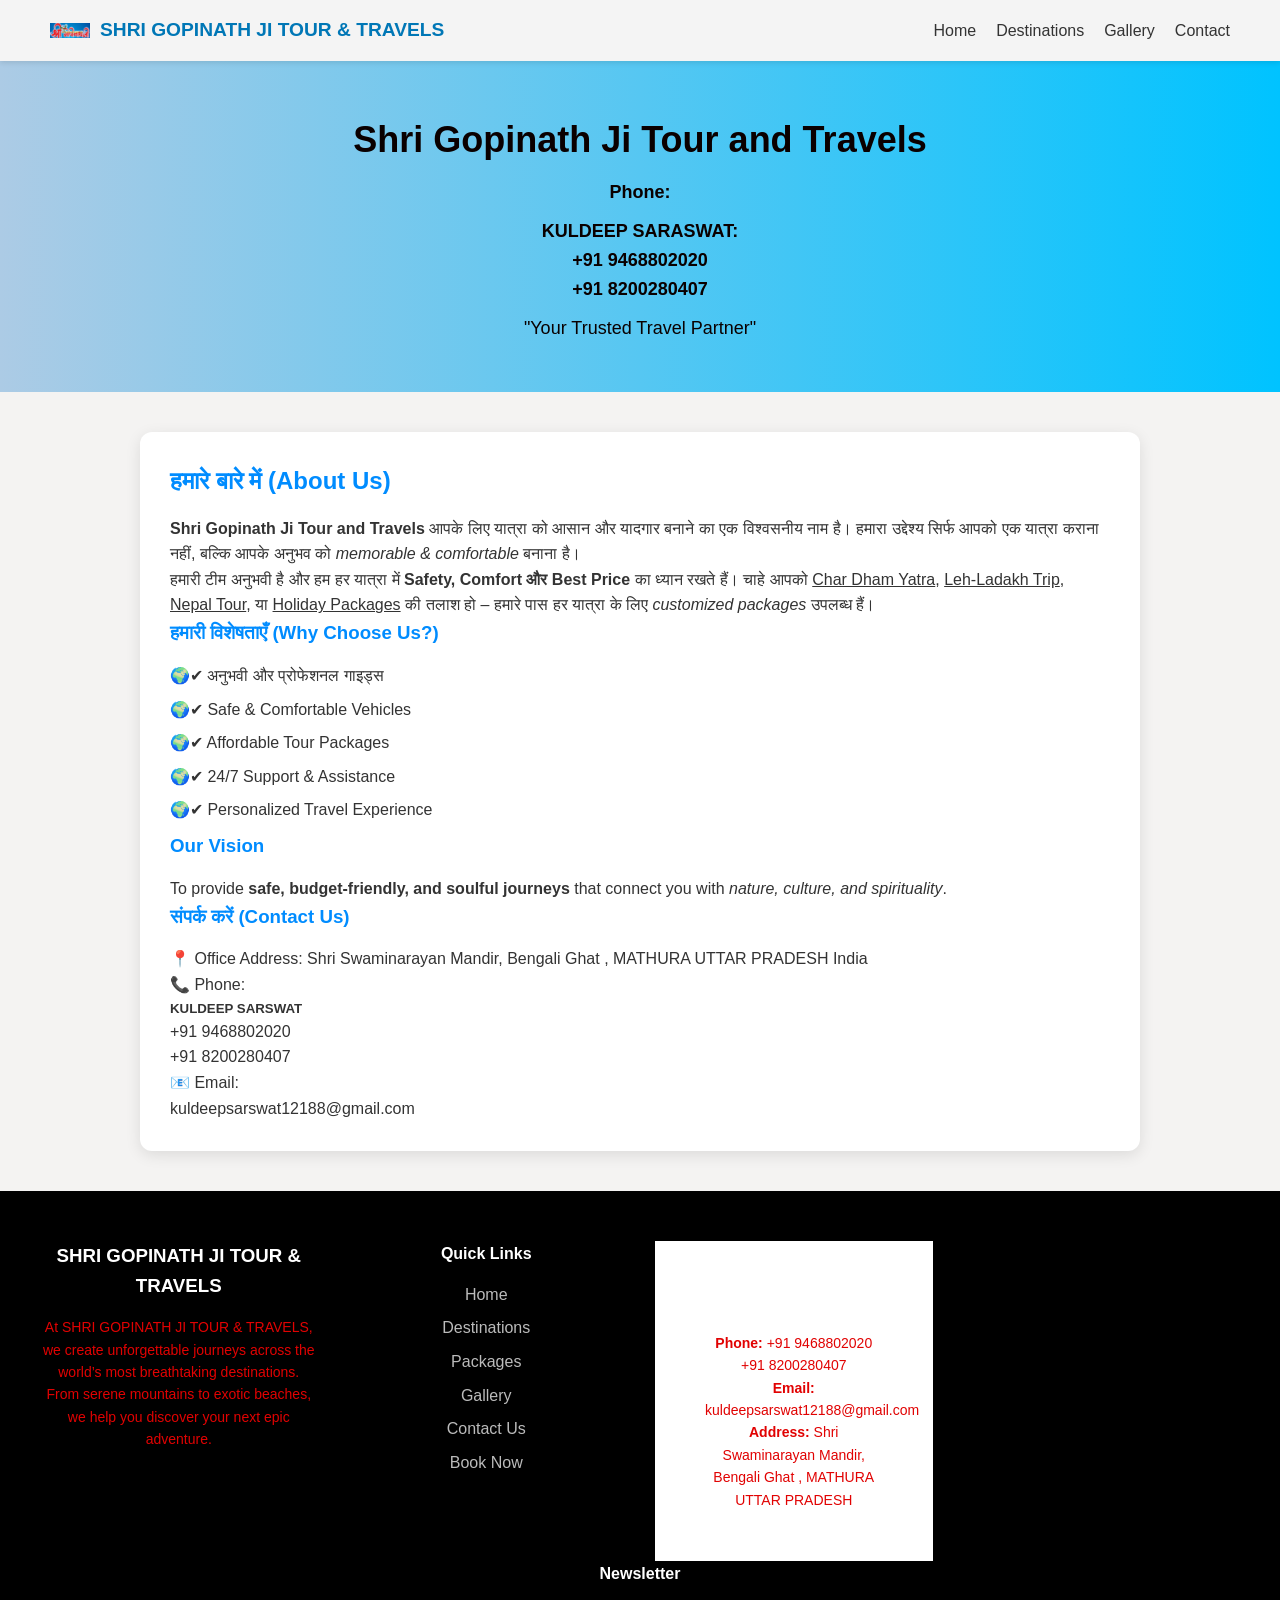
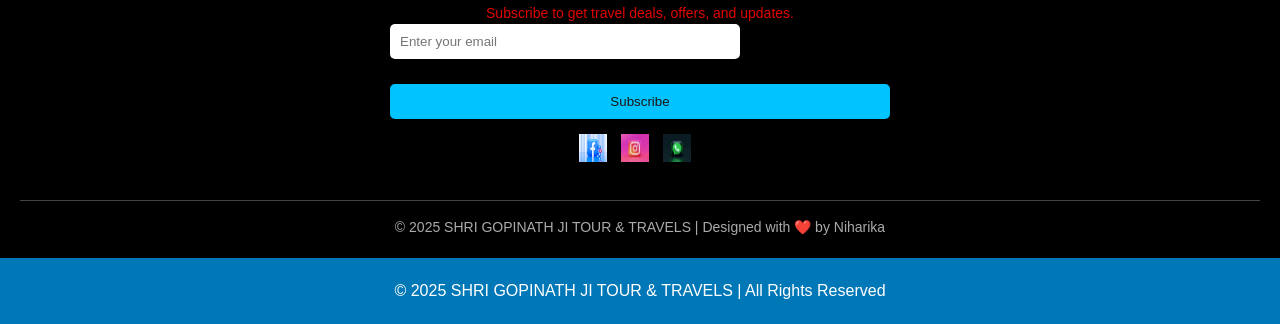
<file: tour website/aboutus.html>
<!DOCTYPE html>
<html lang="hi">
<head>
  <meta charset="UTF-8">
  <meta name="viewport" content="width=device-width, initial-scale=1.0">
  <title>About Us - Shri Gopinath Ji Tour and Travels</title>
  <link rel="stylesheet" href="style.css">
</head>
<body>
<header>
    <nav class="navbar">
      <div class="logo">
        <img src="logo.jpg" alt="Logo">
        <span>SHRI GOPINATH JI TOUR & TRAVELS</span>
      </div>
      <ul class="nav-links">
        <li><a href="index.html">Home</a></li>
        <li><a href="index.html#destinations">Destinations</a></li>
        <li><a href="index.html#gallery">Gallery</a></li>
        <li><a href="contact.html" class="active">Contact</a></li>
      </ul>
    </nav>
  </header>
  <header class="about-header">
    <h1>Shri Gopinath Ji Tour and Travels</h1>
    <h2>
          <p><strong>Phone:</strong>
              <p><strong>KULDEEP SARASWAT:</strong>
            <br>+91 9468802020<br>+91 8200280407</p>
        </h2>
    <p>"Your Trusted Travel Partner"</p>
  </header>

  <section class="about-section">
    <div class="about-container">
      <h2>हमारे बारे में (About Us)</h2>
      <p>
        <strong>Shri Gopinath Ji Tour and Travels</strong> आपके लिए यात्रा को आसान और यादगार बनाने का एक विश्वसनीय नाम है।  
        हमारा उद्देश्य सिर्फ आपको एक यात्रा कराना नहीं, बल्कि आपके अनुभव को <em>memorable & comfortable</em> बनाना है।  
      </p>

      <p>
        हमारी टीम अनुभवी है और हम हर यात्रा में <b>Safety, Comfort और Best Price</b> का ध्यान रखते हैं।  
        चाहे आपको <u>Char Dham Yatra</u>, <u>Leh-Ladakh Trip</u>, <u>Nepal Tour</u>, या <u>Holiday Packages</u> की तलाश हो –  
        हमारे पास हर यात्रा के लिए <em>customized packages</em> उपलब्ध हैं।
      </p>

      <h3>हमारी विशेषताएँ (Why Choose Us?)</h3>
      <ul>
        <li>✔ अनुभवी और प्रोफेशनल गाइड्स</li>
        <li>✔ Safe & Comfortable Vehicles</li>
        <li>✔ Affordable Tour Packages</li>
        <li>✔ 24/7 Support & Assistance</li>
        <li>✔ Personalized Travel Experience</li>
      </ul>

      <h3>Our Vision</h3>
      <p>
        To provide <b>safe, budget-friendly, and soulful journeys</b> that connect you with 
        <i>nature, culture, and spirituality</i>.
      </p>

      <h3>संपर्क करें (Contact Us)</h3>
      <p>
        📍 Office Address: Shri Swaminarayan Mandir, Bengali Ghat , MATHURA UTTAR PRADESH India <br>
        📞 Phone:<h5>KULDEEP SARSWAT</h5> <p>+91 9468802020<br>+91 8200280407</p>
        📧 Email: <p> kuldeepsarswat12188@gmail.com</p>
      </p>
    </div>
  </section>
   <footer class="footer">
            <div class="footer-container">

                <!-- About Section -->
                <div class="footer-section about">
                    <h3>SHRI GOPINATH JI TOUR & TRAVELS</h3>
                    <p>
                        At SHRI GOPINATH JI TOUR & TRAVELS, we create unforgettable journeys across the world’s most
                        breathtaking destinations.
                        From serene mountains to exotic beaches, we help you discover your next epic adventure.
                    </p>
                </div>

                <!-- Quick Links -->
                <div class="footer-section links">
                    <h4>Quick Links</h4>
                    <ul>
                        <li><a href="#home">Home</a></li>
                        <li><a href="#destinations">Destinations</a></li>
                        <li><a href="#packages">Packages</a></li>
                        <li><a href="#gallery">Gallery</a></li>
                        <li><a href="#contact">Contact Us</a></li>
                        <li><a href="#book">Book Now</a></li>
                    </ul>
                </div>

                <!-- Contact Info -->
                <div class="footer-section contact">
                    <h4>Contact Us</h4>
                    <p><strong>Phone:</strong> +91 9468802020<br>+91 8200280407</p>
                    <p><strong>Email:</strong> kuldeepsarswat12188@gmail.com</p>
                    <p><strong>Address:</strong> Shri Swaminarayan Mandir, Bengali Ghat , MATHURA UTTAR PRADESH
                </div>
                </p>
            </div>

            <!-- Newsletter -->
            <div class="footer-section newsletter">
                <h4>Newsletter</h4>
                <p>Subscribe to get travel deals, offers, and updates.</p>
                <form>
                    <input type="email" placeholder="Enter your email" required>
                    <button type="submit">Subscribe</button>
                </form>
                <!-- Social Links -->
                <div class="social">
                    <a href="https://www.facebook.com/share/16k9gaN5ED/?mibextid=wwXIfr"><img src="facebook2.avif"
                            alt="Facebook"></a>
                    <a href="#"><img src="insta.avif" alt="Instagram"></a>
                    <a href="#"><img src="whatsapp.avif" alt="whatsapp"></a>

                </div>
            </div>
            </div>

            <!-- Bottom Bar -->
            <div class="footer-bottom">
                <p>&copy; 2025 SHRI GOPINATH JI TOUR & TRAVELS | Designed with ❤️ by Niharika</p>
            </div>
        </footer>

       





        <!-- Footer -->
        <footer>
            <p>© 2025 SHRI GOPINATH JI TOUR & TRAVELS | All Rights Reserved</p>
        </footer>

        <script src="script.js"></script>

</body>
</html>
</file>
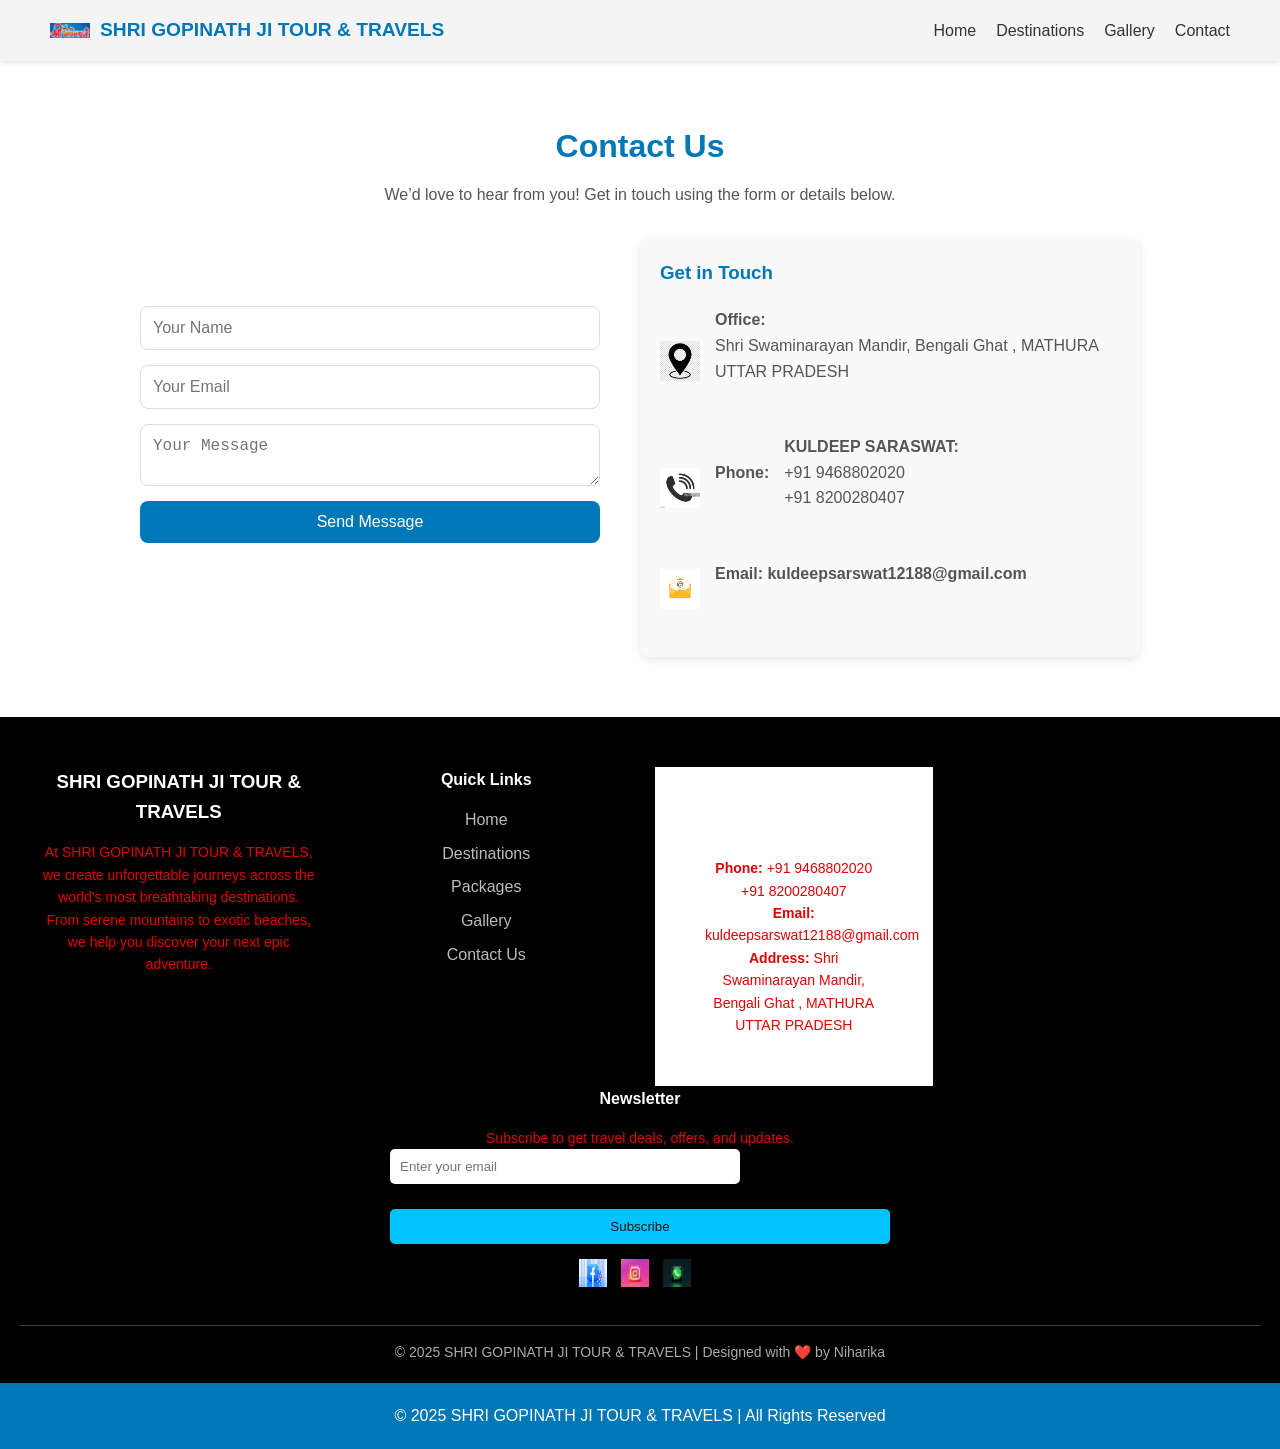
<file: tour website/contact.html>
<!DOCTYPE html>
<html lang="en">
<head>
  <meta charset="UTF-8">
  <meta name="viewport" content="width=device-width, initial-scale=1.0">
  <title>Shri Gopinath ji </title>
  <link rel="stylesheet" href="style.css">
</head>
<body>

  <!-- Navbar -->
  <header>
    <nav class="navbar">
      <div class="logo">
        <img src="logo.jpg" alt="Logo">
        <span>SHRI GOPINATH JI TOUR & TRAVELS</span>
      </div>
      <ul class="nav-links">
        <li><a href="index.html">Home</a></li>
        <li><a href="index.html#destinations">Destinations</a></li>
        <li><a href="index.html#gallery">Gallery</a></li>
        <li><a href="contact.html" class="active">Contact</a></li>
      </ul>
    </nav>
  </header>

  <!-- Contact Page -->
  <section class="contact-page">
    <h2>Contact Us</h2>
    <p>We’d love to hear from you! Get in touch using the form or details below.</p>

    <div class="contact-container">
      <!-- Contact Form -->
      <form id="contactForm" class="contact-form">
        <input type="text" id="name" placeholder="Your Name" required>
        <input type="email" id="email" placeholder="Your Email" required>
        <textarea id="message" placeholder="Your Message" required></textarea>
        <button type="submit" class="btn">Send Message</button>
        <p id="formStatus" class="status"></p>
      </form>

      <!-- Contact Info with Images -->
      <div class="contact-info">
        <h3>Get in Touch</h3>
        <div class="info-item">
          <img src="address.jpg" alt="Address Icon">
          <p><strong>Office:</strong><br>Shri Swaminarayan Mandir, Bengali Ghat , MATHURA UTTAR PRADESH</p>
        </div>
        <div class="info-item">
          <img src="phone.jpg" alt="Phone Icon">
          <p><strong>Phone:</strong>
              <p><strong>KULDEEP SARASWAT:</strong>
            <br>+91 9468802020<br>+91 8200280407</p>
        
       
        </div>
        <div class="info-item">
          <img src="email.jpg" alt="Email Icon">
          <p><strong>Email:  kuldeepsarswat12188@gmail.com</strong><br></p>
        </div>
      </div>
    </div>
  </section>
 <footer class="footer">
            <div class="footer-container">

                <!-- About Section -->
                <div class="footer-section about">
                    <h3>SHRI GOPINATH JI TOUR & TRAVELS</h3>
                    <p>
                        At SHRI GOPINATH JI TOUR & TRAVELS, we create unforgettable journeys across the world’s most
                        breathtaking destinations.
                        From serene mountains to exotic beaches, we help you discover your next epic adventure.
                    </p>
                </div>

                <!-- Quick Links -->
                <div class="footer-section links">
                    <h4>Quick Links</h4>
                    <ul>
                        <li><a href="#home">Home</a></li>
                        <li><a href="#destinations">Destinations</a></li>
                        <li><a href="#packages">Packages</a></li>
                        <li><a href="#gallery">Gallery</a></li>
                        <li><a href="#contact">Contact Us</a></li>
                    
                    </ul>
                </div>

                <!-- Contact Info -->
                <div class="footer-section contact">
                    <h4>Contact Us</h4>
                    <p><strong>Phone:</strong> +91 9468802020<br>+91 8200280407</p>
                    <p><strong>Email:</strong> kuldeepsarswat12188@gmail.com</p>
                    <p><strong>Address:</strong> Shri Swaminarayan Mandir, Bengali Ghat , MATHURA UTTAR PRADESH
                </div>
                </p>
            </div>

            <!-- Newsletter -->
            <div class="footer-section newsletter">
                <h4>Newsletter</h4>
                <p>Subscribe to get travel deals, offers, and updates.</p>
                <form>
                    <input type="email" placeholder="Enter your email" required>
                    <button type="submit">Subscribe</button>
                </form>
                <!-- Social Links -->
                <div class="social">
                    <a href="https://www.facebook.com/share/16k9gaN5ED/?mibextid=wwXIfr"><img src="facebook2.avif"
                            alt="Facebook"></a>
                    <a href="#"><img src="insta.avif" alt="Instagram"></a>
                    <a href="#"><img src="whatsapp.avif" alt="whatsapp"></a>

                </div>
            </div>
            </div>

            <!-- Bottom Bar -->
            <div class="footer-bottom">
                <p>&copy; 2025 SHRI GOPINATH JI TOUR & TRAVELS | Designed with ❤️ by Niharika</p>
            </div>
        </footer>

  <!-- Footer -->
  <footer>
    <p>© 2025 SHRI GOPINATH JI TOUR & TRAVELS | All Rights Reserved</p>
  </footer>

  <script src="script.js"></script>
</body>
</html>
</file>
<file: tour website/style.css>
/* General Styles */
* {
  margin: 0;
  padding: 0;
  box-sizing: border-box;
}

body {
  font-family: 'Segoe UI', sans-serif;
  background: #f4f3f2;
  color: #333;
  line-height: 1.6;
}

/* Navbar */
.navbar {
  display: flex;
  justify-content: space-between;
  align-items: center;
  padding: 15px 50px;
  background: #f4f4f4;
  box-shadow: 0 2px 5px rgba(0,0,0,0.1);
  position: sticky;
  top: 0;
  z-index: 1000;
}
/* Navbar hover */
.nav-links a:hover {
  color: #0077b6;
  border-bottom: 2px solid #0077b6;
  padding-bottom: 2px;
}

.logo img {
  width: 40px;
  margin-right: 10px;
  
}

.logo {
  display: flex;
  align-items: center;
  font-weight: bold;
  font-size: 1.2rem;
  color: #0077b6;
}
.logo  a:hover {
  color: #b60076;
  border-bottom: 2px solid #f0f4f6;
  padding-bottom: 2px;
}
.nav-links {
  list-style: none;
  display: flex;
  gap: 20px;
}

.nav-links a {
  text-decoration: none;
  color: #333;
  font-weight: 500;
  transition: 0.3s;
}

.nav-links a:hover {
  color: #0077b6;
}

/* Hero Section */
.hero {
  height: 90vh;
  background: url("veiw 1.jpg") no-repeat center center/cover;
  display: flex;
  justify-content: center;
  align-items: center;
  text-align: center;
}

.hero-content h1 {
  padding-top: 35%;
  font-size: 3rem;
  color: #0a0202;
  text-shadow: 0 2px 5px rgba(0,0,0,0.6);
}

.hero-content p {
  font-size: 1.2rem;
  color: #0c0000;
  margin: 10px 0 20px;
}

.btn {
  display: inline-block;
  padding: 10px 20px;
  background: #0077b6;
  color: #fff;
  text-decoration: none;
  border-radius: 5px;
  transition: 0.3s;
}

.btn:hover {
  background: #023e8a;
}

/* Destinations */
.destinations {
  padding: 50px;
  text-align: center;
  background: #ffffff;
}

.destinations h2 {
  margin-bottom: 30px;
  color: #0077b6;
}

.cards {
  display: flex;
  justify-content: center;
  gap: 20px;
}

.card {
  background: #f1f1f1;
  border-radius: 10px;
  overflow: hidden;
  width: 250px;
  transition: transform 0.3s;
}

.card img {
  width: 100%;
  height: 180px;
  object-fit: cover;
}

.card h3 {
  padding: 10px;
}

.card:hover {
  transform: scale(1.05);
}
.cards {
  display: flex;
  justify-content: center;
  gap: 20px;
  flex-wrap: wrap;        /* ensures responsiveness */
  align-items: stretch;   /* makes all cards equal height */
}

.card {
  background: #f1f1f1;
  border-radius: 10px;
  overflow: hidden;
  width: 250px;
  display: flex;
  flex-direction: column;
  justify-content: space-between;
  transition: transform 0.3s, box-shadow 0.3s;
}

.card img {
  width: 100%;
  height: 180px;         /* fixed image height */
  object-fit: cover;     /* crops image nicely */
}

.card h3 {
  padding: 15px;
  text-align: center;
  flex-grow: 1;          /* ensures text area adjusts evenly */
}


/* Gallery */
.gallery {
  padding: 50px;
  background: #f9f9f9;
  text-align: center;
}

.gallery h2 {
  color: #0077b6;
  margin-bottom: 20px;
}

.gallery-grid {
  display: grid;
  grid-template-columns: repeat(auto-fit, minmax(250px, 1fr));
  gap: 15px;
}

.gallery-grid img {
  width: 100%;
  border-radius: 10px;
  transition: transform 0.3s;
}

.gallery-grid img:hover {
  transform: scale(1.05);
}
.gallery-grid {
  display: grid;
  grid-template-columns: repeat(auto-fit, minmax(250px, 1fr));
  gap: 15px;
}

.gallery-grid img {
  width: 100%;
  height: 250px;       /* fixed equal height */
  object-fit: cover;   /* keeps aspect ratio, crops extra */
  border-radius: 10px;
  transition: transform 0.3s, box-shadow 0.3s;
}

.gallery-grid img:hover {
  transform: scale(1.05);
  box-shadow: 0 5px 15px rgba(0,0,0,0.3);
  filter: brightness(1.1);
  cursor: pointer;
}


/* Contact */
.contact {
  padding: 50px;
  text-align: center;
  background: #ffffff;
}

.contact h2 {
  margin-bottom: 20px;
  color: #0077b6;
}

form {
  max-width: 500px;
  margin: auto;
  display: flex;
  flex-direction: column;
  gap: 15px;
}

form input, form textarea {
  padding: 10px;
  border: 1px solid #ddd;
  border-radius: 5px;
}

/* Footer */
footer {
  text-align: center;
  padding: 20px;
  background: #0077b6;
  color: #fff;
}
/* Contact Page */
.contact-page {
  padding: 60px 20px;
  text-align: center;
  background: #fff;
}

.contact-page h2 {
  color: #0077b6;
  margin-bottom: 10px;
  font-size: 2rem;
}

.contact-page p {
  color: #555;
  margin-bottom: 30px;
}

.contact-container {
  display: flex;
  justify-content: center;
  gap: 40px;
  flex-wrap: wrap;
  max-width: 1000px;
  margin: auto;
  text-align: left;
}

/* Contact Form */
.contact-form {
  flex: 1;
  min-width: 300px;
  display: flex;
  flex-direction: column;
  gap: 15px;
}

.contact-form input,
.contact-form textarea {
  padding: 12px;
  border: 1px solid #ddd;
  border-radius: 8px;
  font-size: 1rem;
  transition: 0.3s;
}

.contact-form input:focus,
.contact-form textarea:focus {
  border-color: #0077b6;
  outline: none;
  box-shadow: 0 0 6px rgba(0,119,182,0.3);
}

.contact-form button {
  background: #0077b6;
  color: white;
  border: none;
  padding: 12px;
  border-radius: 8px;
  font-size: 1rem;
  cursor: pointer;
  transition: 0.3s;
}

.contact-form button:hover {
  background: #023e8a;
}

/* Contact Info */
.contact-info {
  flex: 1;
  min-width: 280px;
  background: #f9f9f9;
  padding: 20px;
  border-radius: 10px;
  box-shadow: 0 3px 10px rgba(0,0,0,0.1);
}

.contact-info h3 {
  color: #0077b6;
  margin-bottom: 20px;
}

.info-item {
  display: flex;
  align-items: center;
  gap: 15px;
  margin-bottom: 20px;
}

.info-item img {
  width: 40px;
  height: 40px;
}


.gallery1 {
  padding: 40px;
  background: #f9f9f9;
  text-align: center;
}

.gallery1 h2 {
  font-size: 28px;
  margin-bottom: 20px;
  color: #333;
}

.gallery1-container {
  display: grid;
  grid-template-columns: repeat(auto-fit, minmax(280px, 1fr));
  gap: 20px;
}

.gallery1-item {
  overflow: hidden;
  border-radius: 12px;
  box-shadow: 0 4px 10px rgba(0,0,0,0.1);
  background: #fff;
}

.gallery1-item img,
.gallery1-item video,
.gallery1-item iframe {
  width: 100%;
  height: auto;
  display: block;
  border-radius: 12px;
}
.footer {
  background: #000000;
  color: #e10202;
  padding: 50px 20px 20px;
  font-family: Arial, sans-serif;
}

.footer-container {
  display: grid;
  grid-template-columns: repeat(auto-fit, minmax(250px, 1fr));
  gap: 30px;
  max-width: 1200px;
  margin: auto;
}

.footer-section h3,
.footer-section h4 {
  color: #fff;
  margin-bottom: 15px;
}

.footer-section p {
  font-size: 14px;
  line-height: 1.6;
}

.footer-section ul {
  list-style: none;
  padding: 0;
}

.footer-section ul li {
  margin: 8px 0;
}

.footer-section ul li a {
  color: #bbb;
  text-decoration: none;
  transition: color 0.3s;
}

.footer-section ul li a:hover {
  color: #00c3ff;
}

.footer-section input[type="email"] {
  padding: 10px;
  border: none;
  width: 70%;
  border-radius: 5px;
  margin-bottom: 10px;
}

.footer-section button {
  padding: 10px 15px;
  border: none;
  background: #00c3ff;
  color: #1e1414;
  border-radius: 5px;
  cursor: pointer;
  transition: background 0.3s;
}

.footer-section button:hover {
  background: #008bb5;
}

.footer .social {
  margin-top: 15px;
}

.footer .social a {
  margin-right: 10px;
  display: inline-block;
}

.footer .social img {
  width: 28px;
  height: 28px;
}

.footer-bottom {
  text-align: center;
  margin-top: 30px;
  border-top: 1px solid #444;
  padding-top: 15px;
  font-size: 14px;
  color: #aaa;
}



.about-header {
  background: linear-gradient(to right, #accbe5, #00c3ff);
  color: #0a0000;
  text-align: center;
  padding: 50px 20px;
}

.about-header h1 {
  font-size: 36px;
  margin: 0;
}

.about-header p {
  font-size: 18px;
  margin-top: 10px;
}

.about-section {
  padding: 40px 20px;
}

.about-container {
  max-width: 1000px;
  margin: auto;
  background: #fff;
  padding: 30px;
  border-radius: 12px;
  box-shadow: 0 4px 15px rgba(0,0,0,0.1);
}

.about-container h2,
.about-container h3 {
  color: #008cff;
  margin-bottom: 15px;
}

.about-container ul {
  list-style: none;
  padding: 0;
}

.about-container ul li {
  margin: 8px 0;
  padding-left: 20px;
  position: relative;
}

.about-container ul li::before {
  content: "🌍";
  position: absolute;
  left: 0;
}
</file>
